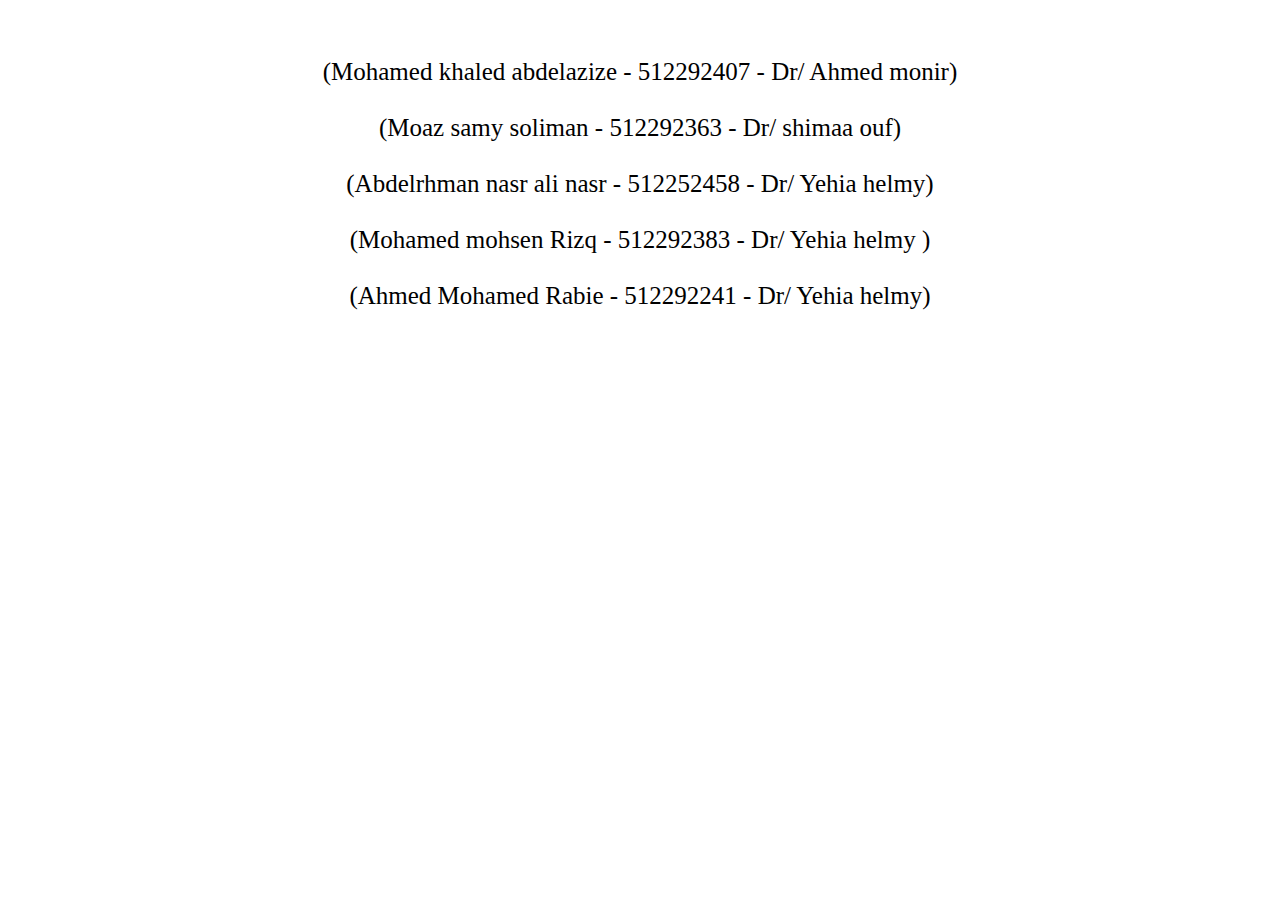
<file: TeamName/TeamNAME.html>
<!DOCTYPE html>
<html lang="en">
<head>
    <meta charset="UTF-8">
    <meta name="viewport" content="width=device-width, initial-scale=1.0">
    <title>Document</title>
</head>
<body>
    <div>
                <br>(Mohamed khaled abdelazize - 512292407 - Dr/ Ahmed monir)<br>
                <br>(Moaz samy soliman - 512292363 - Dr/ shimaa ouf)<br>
                <br>(Abdelrhman nasr ali nasr - 512252458 - Dr/ Yehia helmy)<br>
                <br>(Mohamed mohsen Rizq - 512292383 - Dr/ Yehia helmy )<br>
                <br>(Ahmed Mohamed Rabie  - 512292241 - Dr/ Yehia helmy)<br>
    </div>
    <style>
        div{
            font-size: 25px;
            margin-top: 30px;
            text-align: center;
        }
    </style>
</body>
</html>
</file>
